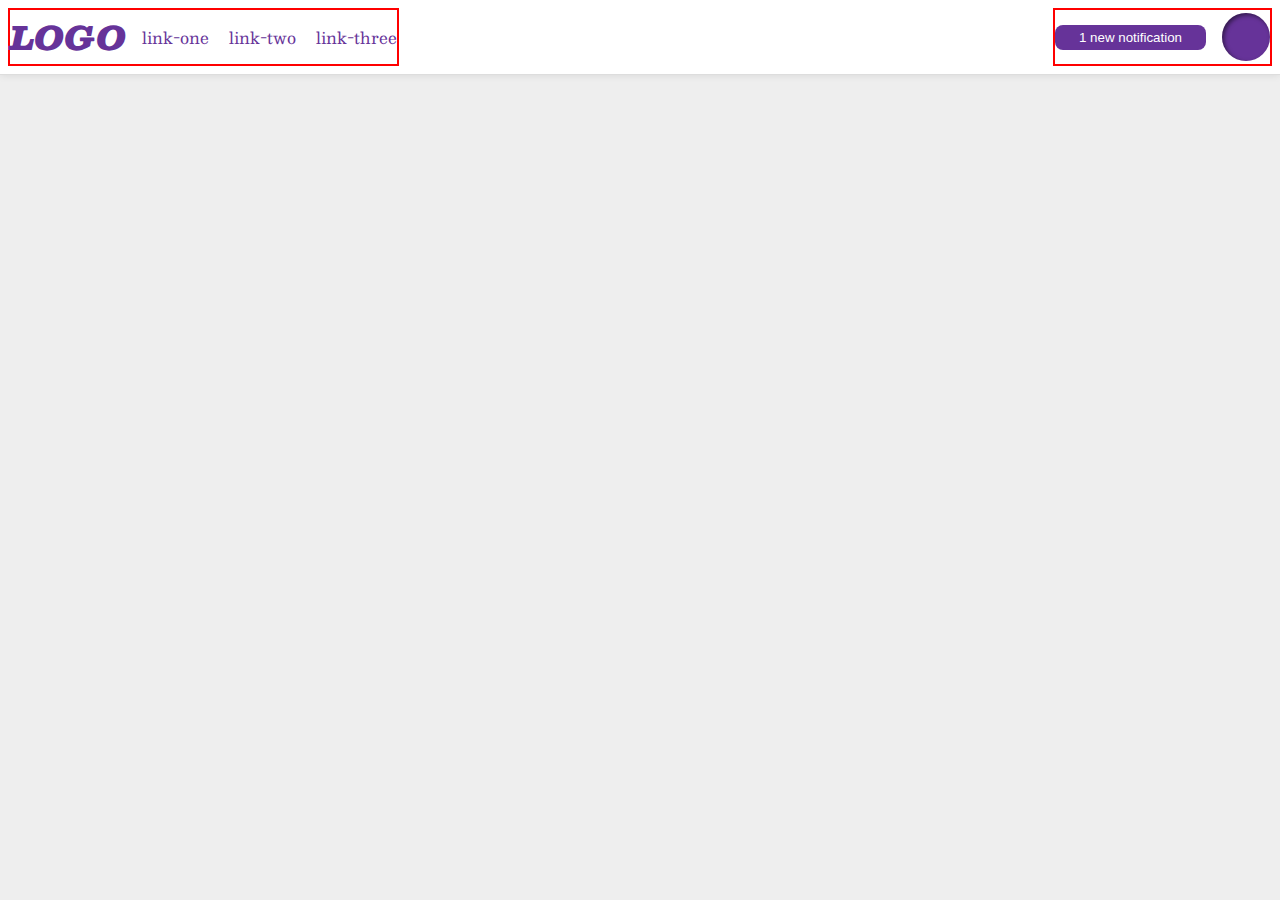
<file: flex/03-flex-header-2/index.html>
<!DOCTYPE html>
<html lang="en">
  <head>
    <meta charset="UTF-8">
    <meta http-equiv="X-UA-Compatible" content="IE=edge">
    <meta name="viewport" content="width=device-width, initial-scale=1.0">
    <title>Flex Header 2</title>
    <link rel="stylesheet" href="style.css">
  </head>
  <body>
    <div class="header">
      <div class="left">
        <div class="logo">
          LOGO
        </div>
        <ul class="links">
          <li><a href="google.com">link-one</a></li>
          <li><a href="google.com">link-two</a></li>
          <li><a href="google.com">link-three</a></li>
        </ul>
      </div>
      <div class="right">
        <button class="notifications">
          1 new notification
        </button>
        <div class="profile-image"></div>
      </div>
    </div>
  </body>
</html>
</file>
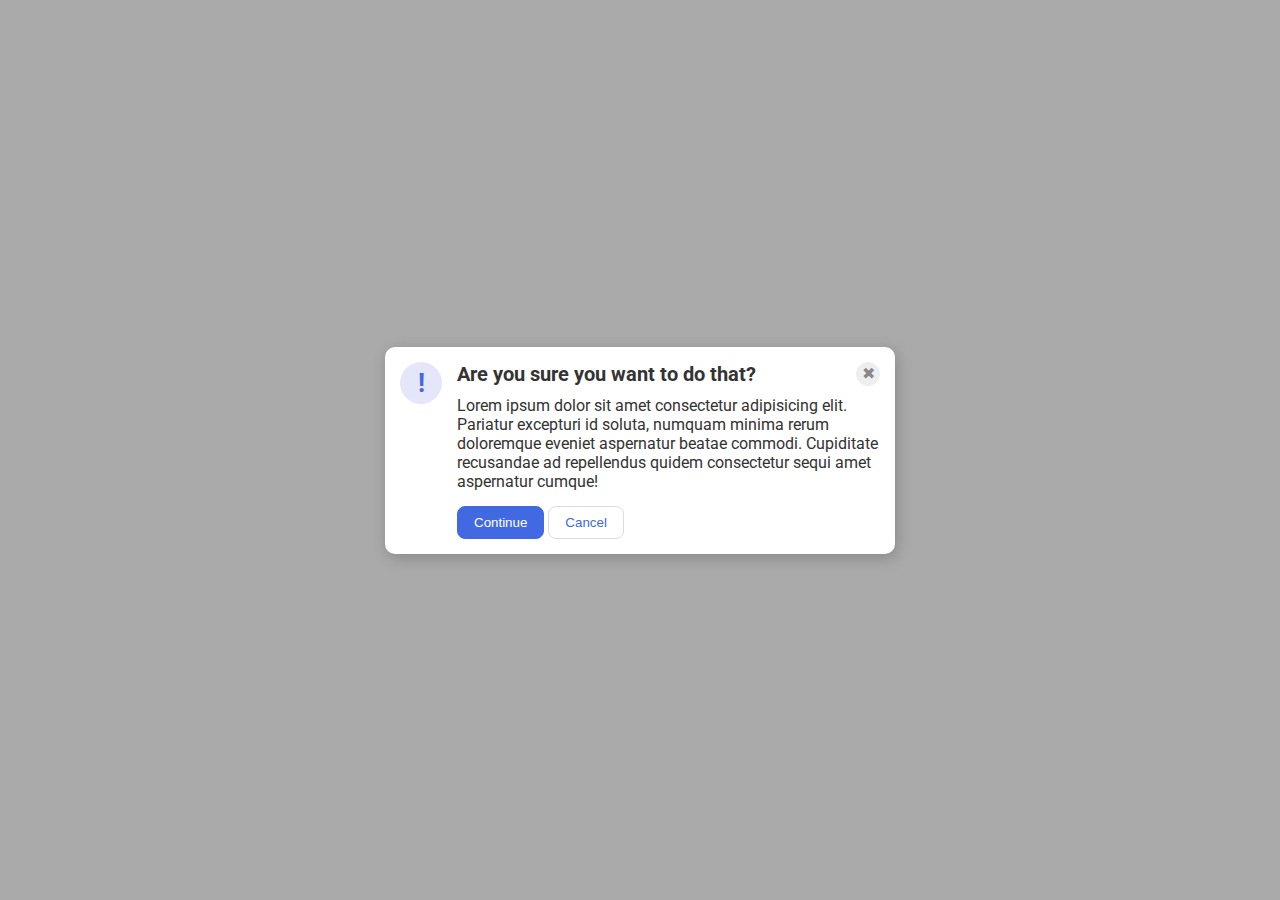
<file: flex/05-flex-modal/index.html>
<!DOCTYPE html>
<html lang="en">
  <head>
    <meta charset="UTF-8">
    <meta http-equiv="X-UA-Compatible" content="IE=edge">
    <meta name="viewport" content="width=device-width, initial-scale=1.0">
    <link rel="stylesheet" href="style.css">
    <title>Modal</title>
  </head>
  <body>
    <div class="modal">
      <div class="icon">!</div>
      <div class="right">
        <div class="header">Are you sure you want to do that?
        <button class="close-button">✖</button>
        </div>
        <div class="text">Lorem ipsum dolor sit amet consectetur adipisicing elit. Pariatur excepturi id soluta, numquam minima rerum doloremque eveniet aspernatur beatae commodi. Cupiditate recusandae ad repellendus quidem consectetur sequi amet aspernatur cumque!</div>
        <button class="continue">Continue</button>
        <button class="cancel">Cancel</button>
      </div>
    </div>
  </body>
</html>
</file>
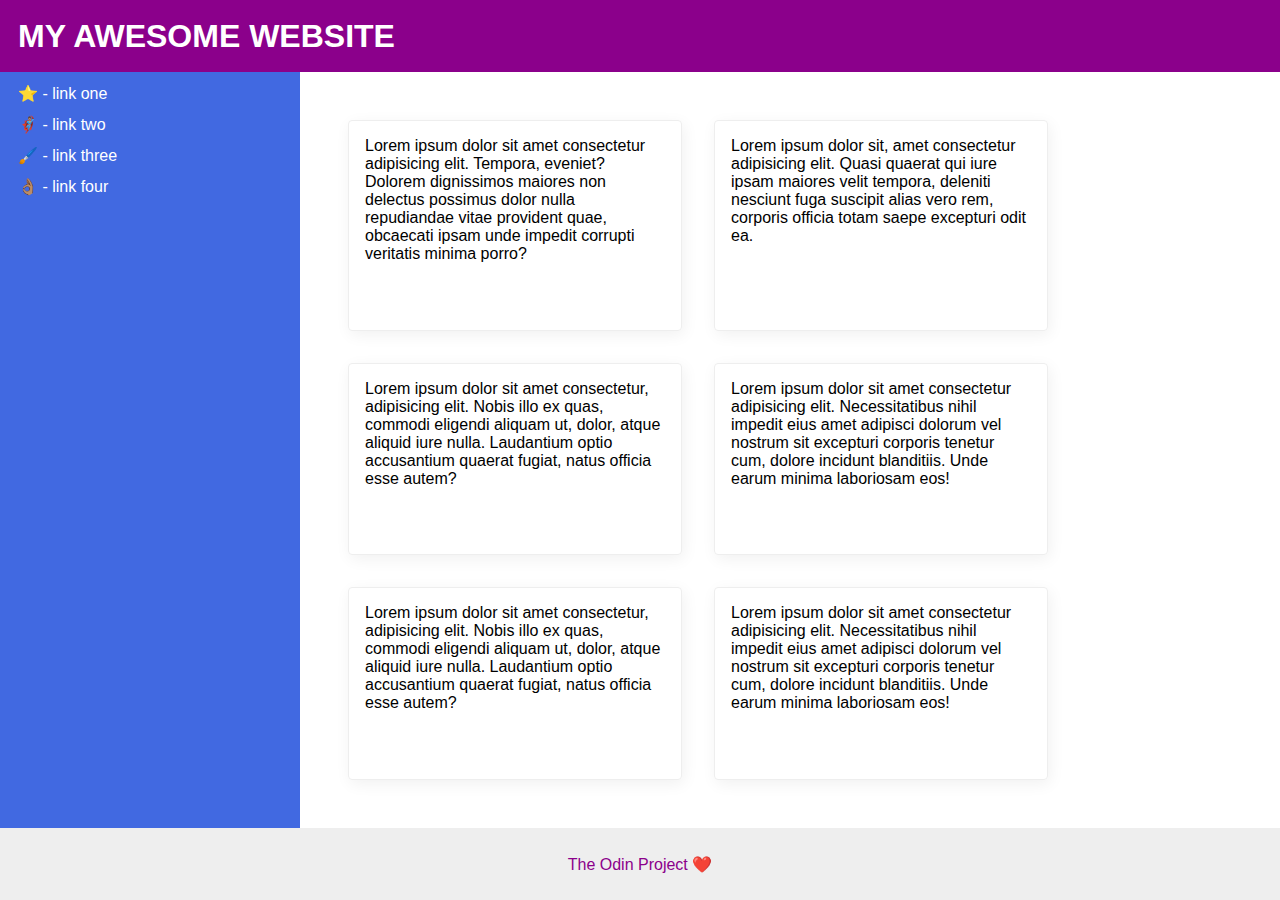
<file: flex/07-flex-layout-2/index.html>
<!DOCTYPE html>
<html lang="en">
  <head>
    <meta charset="UTF-8">
    <meta http-equiv="X-UA-Compatible" content="IE=edge">
    <meta name="viewport" content="width=device-width, initial-scale=1.0">
    <title>The Holy Grail</title>
    <link rel="stylesheet" href="style.css">
  </head>
  <body>
    <div class="header">
      MY AWESOME WEBSITE
    </div>
    
    <div class="content">
      <div class="sidebar">
        <ul>
          <li><a href="#">⭐ - link one</a></li>
          <li><a href="#">🦸🏽‍♂️ - link two</a></li>
          <li><a href="#">🖌️ - link three</a></li>
          <li><a href="#">👌🏽 - link four</a></li>
        </ul>
      </div>
      <div class="cards">
        <div class="card">Lorem ipsum dolor sit amet consectetur adipisicing elit. Tempora, eveniet? Dolorem dignissimos maiores non delectus possimus dolor nulla repudiandae vitae provident quae, obcaecati ipsam unde impedit corrupti veritatis minima porro?</div>
        <div class="card">Lorem ipsum dolor sit, amet consectetur adipisicing elit. Quasi quaerat qui iure ipsam maiores velit tempora, deleniti nesciunt fuga suscipit alias vero rem, corporis officia totam saepe excepturi odit ea.</div>
        <div class="card">Lorem ipsum dolor sit amet consectetur, adipisicing elit. Nobis illo ex quas, commodi eligendi aliquam ut, dolor, atque aliquid iure nulla. Laudantium optio accusantium quaerat fugiat, natus officia esse autem?</div>
        <div class="card">Lorem ipsum dolor sit amet consectetur adipisicing elit. Necessitatibus nihil impedit eius amet adipisci dolorum vel nostrum sit excepturi corporis tenetur cum, dolore incidunt blanditiis. Unde earum minima laboriosam eos!</div>
        <div class="card">Lorem ipsum dolor sit amet consectetur, adipisicing elit. Nobis illo ex quas, commodi eligendi aliquam ut, dolor, atque aliquid iure nulla. Laudantium optio accusantium quaerat fugiat, natus officia esse autem?</div>
        <div class="card">Lorem ipsum dolor sit amet consectetur adipisicing elit. Necessitatibus nihil impedit eius amet adipisci dolorum vel nostrum sit excepturi corporis tenetur cum, dolore incidunt blanditiis. Unde earum minima laboriosam eos!</div>
      </div>
    </div>

    <div class="footer">
      The Odin Project ❤️
    </div>
  </body>
</html>
</file>
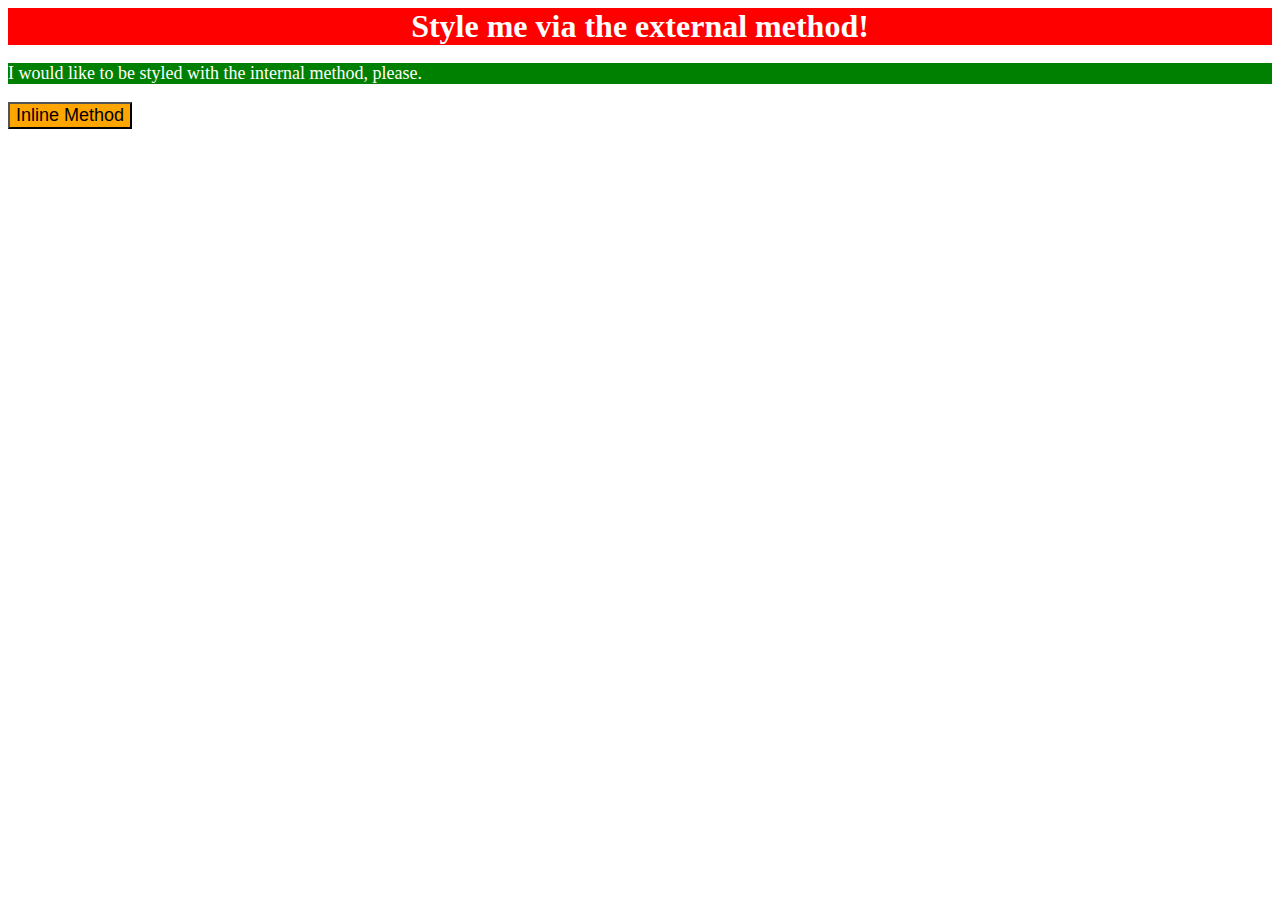
<file: foundations/01-css-methods/index.html>
<!DOCTYPE html>
<html lang="en">
  <head>
    <meta charset="UTF-8">
    <meta http-equiv="X-UA-Compatible" content="IE=edge">
    <meta name="viewport" content="width=device-width, initial-scale=1.0">
    <link rel="stylesheet" href="styles.css">
    <style>
      p {
        background-color: green;
        color: white;
        font-size: 18px;
      }
    </style>
    <title>Methods for Adding CSS</title>
  </head>
  <body>
    <div>Style me via the external method!</div>
    <p>I would like to be styled with the internal method, please.</p>
    <button style="background-color: orange; font-size: 18px;">Inline Method</button>
  </body>
</html>
</file>
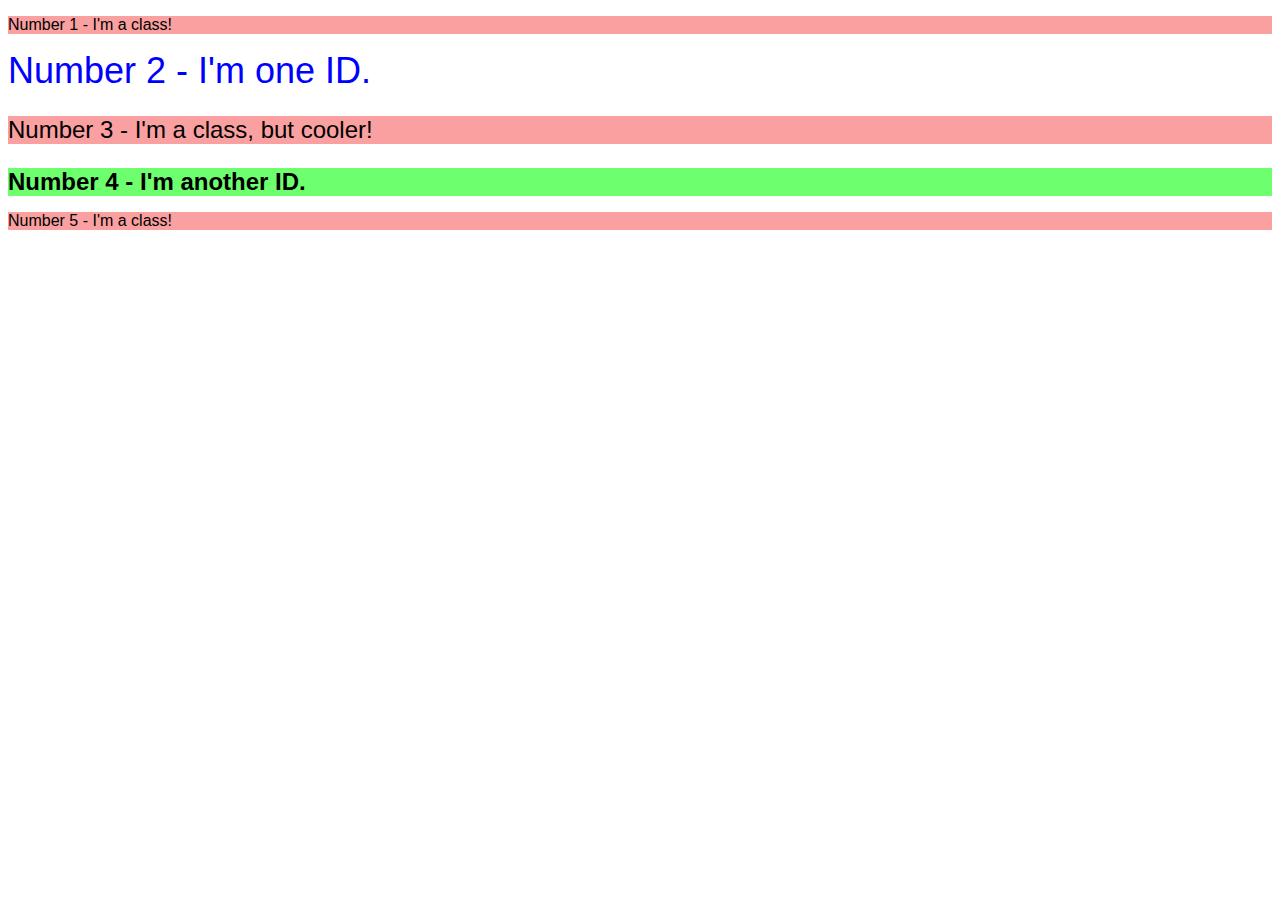
<file: foundations/02-class-id-selectors/index.html>
<!DOCTYPE html>
<html lang="en">
  <head>
    <meta charset="UTF-8">
    <meta http-equiv="X-UA-Compatible" content="IE=edge">
    <meta name="viewport" content="width=device-width, initial-scale=1.0">
    <title>Class and ID Selectors</title>
    <link rel="stylesheet" href="style.css">
  </head>
  <body>
    <p class="odd">Number 1 - I'm a class!</p>
    <div class="even" id="second">Number 2 - I'm one ID.</div>
    <p class="odd" id="third">Number 3 - I'm a class, but cooler!</p>
    <div class="odd fourth">Number 4 - I'm another ID.</div>
    <p class="odd">Number 5 - I'm a class!</p>
  </body>
</html>
</file>
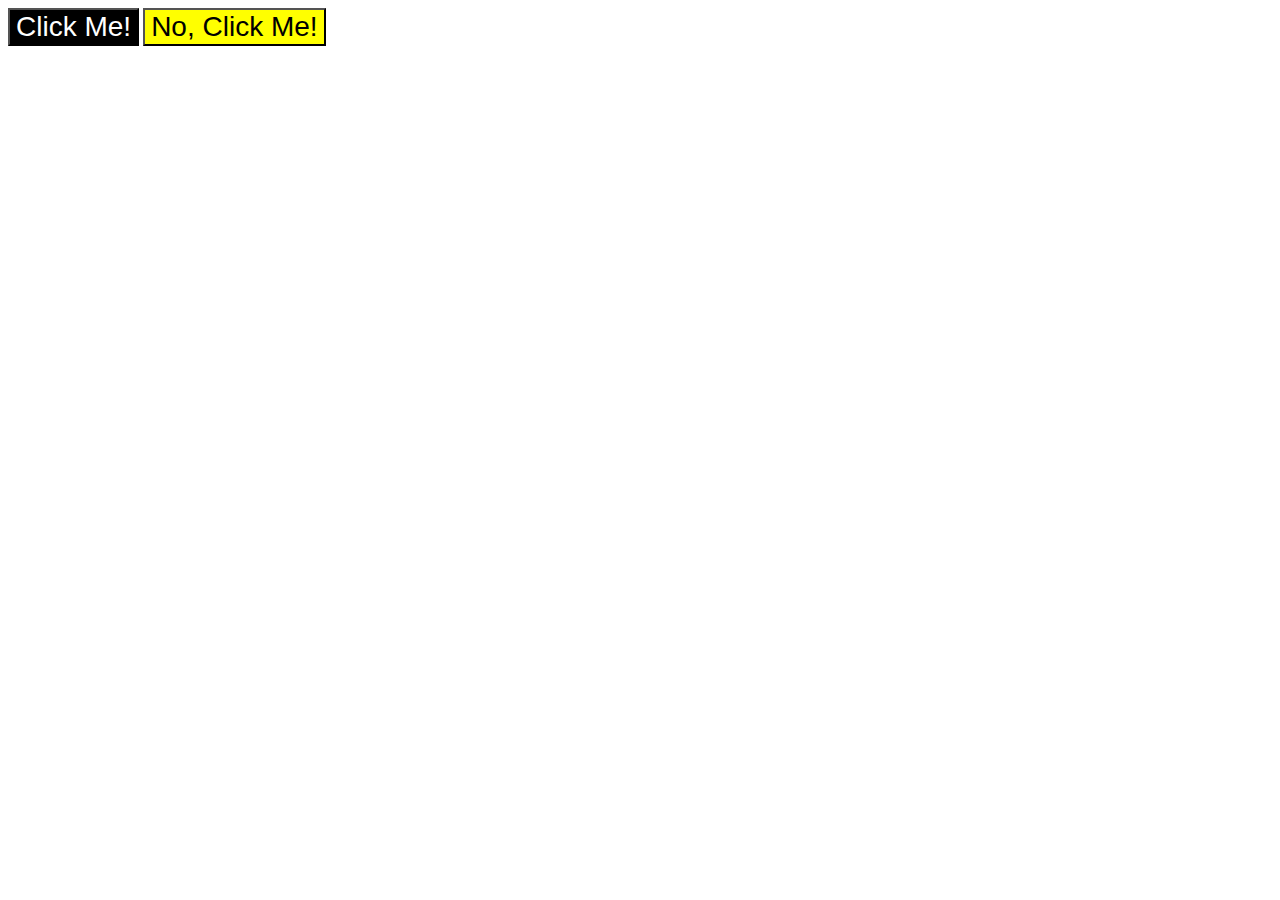
<file: foundations/03-grouping-selectors/index.html>
<!DOCTYPE html>
<html lang="en">
  <head>
    <meta charset="UTF-8">
    <meta http-equiv="X-UA-Compatible" content="IE=edge">
    <meta name="viewport" content="width=device-width, initial-scale=1.0">
    <title>Grouping Selectors</title>
    <link rel="stylesheet" href="style.css">
  </head>
  <body>
    <button class="first">Click Me!</button>
    <button class="second">No, Click Me!</button>
  </body>
</html>
</file>
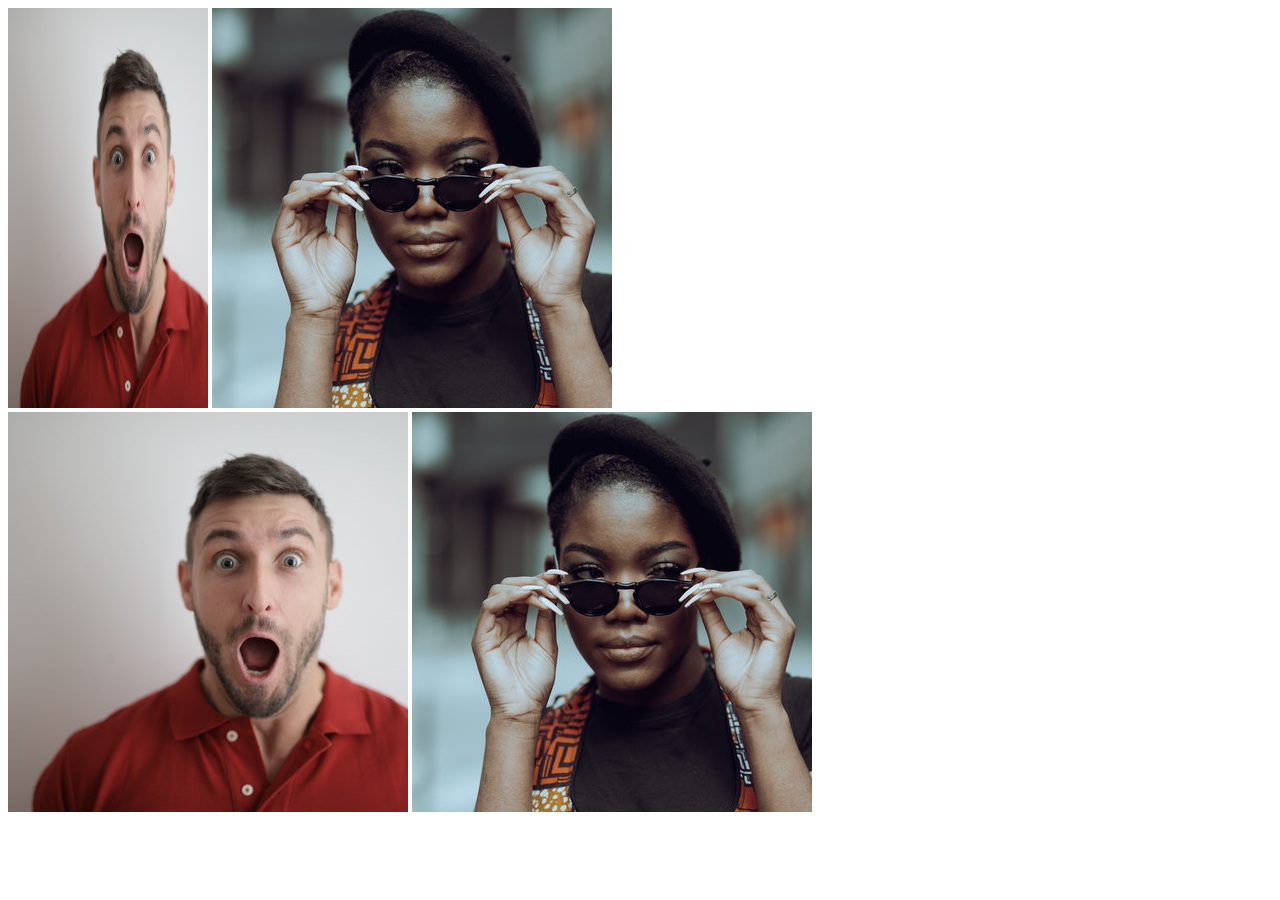
<file: foundations/04-chaining-selectors/index.html>
<!DOCTYPE html>
<html lang="en">
  <head>
    <meta charset="UTF-8">
    <meta http-equiv="X-UA-Compatible" content="IE=edge">
    <meta name="viewport" content="width=device-width, initial-scale=1.0">
    <title>Chaining Selectors</title>
    <link rel="stylesheet" href="style.css">
  </head>
  <body>
    <!-- Check image source path. Review Foundations lesson - Links and Images -->
    <!-- Use the classes BELOW this line -->
    <div>
      <img class="avatar proportioned" src="./images/pexels-andrea-piacquadio-3777931.jpg" alt="Woman with glasses">
      <img class="avatar distorted" src="./images/pexels-katho-mutodo-8434791.jpg" alt="Man with surprised expression">
    </div>
    <!-- Use the classes ABOVE this line -->
    <div>
      <img class="original proportioned" src="./images/pexels-andrea-piacquadio-3777931.jpg" alt="Woman with glasses">
      <img class="original distorted" src="./images/pexels-katho-mutodo-8434791.jpg" alt="Man with surprised expression">
    </div>
  </body>
</html>
</file>
<file: flex/03-flex-header-2/style.css>
/* this is some magical font-importing.  
you'll learn about it later. */
@import url('https://fonts.googleapis.com/css2?family=Besley:ital,wght@0,400;1,900&display=swap');

body {
  margin: 0;
  background: #eee;
  font-family: Besley, serif;
}

.header {
  background: white;
  border-bottom: 1px solid #ddd;
  box-shadow: 0 0 8px rgba(0,0,0,.1);
  display: flex;
  justify-content: space-between;
  padding: 8px;
}

.right, .left{
  display: flex;
  border: 2px solid red;
  gap: 16px;
  align-items: center;
}


.profile-image {
  background: rebeccapurple;
  box-shadow: inset 2px 2px 4px rgba(0,0,0,.5);
  border-radius: 50%;
  width: 48px;
  height: 48px;
}

.logo {
  color: rebeccapurple;
  font-size: 32px;
  font-weight: 900;
  font-style: italic;
}

button {
  border: none;
  border-radius: 8px;
  background: rebeccapurple;
  color: white;
  padding: 5px 24px;
  justify-content: center;
}

a {
  /* this removes the line under our links */
  text-decoration: none;
  color: rebeccapurple;
}

ul {
  list-style-type: none;
  display: flex;
  gap: 20px;
  margin: 0;
  padding: 0;
}
</file>
<file: flex/05-flex-modal/style.css>
@import url('https://fonts.googleapis.com/css2?family=Roboto:wght@400;700&display=swap');
html, body {
  height: 100%;
}

body {
  font-family: Roboto, sans-serif;
  margin: 0;
  background: #aaa;
  color: #333;
  /* I'll give you this one for free lol */
  display: flex;
  align-items: center;
  justify-content: center;
}

.modal {
  background: white;
  width: 480px;
  border-radius: 10px;
  box-shadow: 2px 4px 16px rgba(0,0,0,.2);
  display: flex;
  padding: 15px;
  gap: 15px;
}

.icon {
  color: royalblue;
  font-size: 26px;
  font-weight: 700;
  background: lavender;
  width: 42px;
  height: 42px;
  border-radius: 50%;
  display: flex;
  align-items: center;
  justify-content: center;
  flex: 1 0 auto;
}

.header{
  font-size: 20px;
  font-weight: bold;
  display: flex;
  justify-content: space-between;
  align-items: center;
  margin-bottom: 10px;
}

.close-button {
  background: #eee;
  border-radius: 50%;
  color: #888;
  font-weight: 400;
  font-size: 16px;
  height: 24px;
  width: 24px;
  display: flex;
  align-items: center;
  justify-content: center;
  border: 1px solid #eee;
  padding: 0;
}

button {
  cursor: pointer;
  padding: 8px 16px;
  border-radius: 8px;
}

button.continue {
  background: royalblue;
  border: 1px solid royalblue;
  color: white;
  margin-top: 15px;
}

button.cancel {
  background: white;
  border: 1px solid #ddd;
  color: royalblue;
  margin-top: 15px;
}
</file>
<file: flex/07-flex-layout-2/style.css>
/* *{
  border: 2px solid red;
} */

body {
  font-family: -apple-system, BlinkMacSystemFont, 'Segoe UI', Roboto, Oxygen, Ubuntu, Cantarell, 'Open Sans', 'Helvetica Neue', sans-serif;
  margin: 0;
  min-height: 100vh;
  display: flex;
  flex-direction: column;
}

.header {
  height: 72px;
  background: darkmagenta;
  color: white;
  font-size: 32px;
  font-weight: 900;
  padding: 0px 18px;
  display: flex;
  align-items: center;
}

.footer {
  height: 72px;
  background: #eee;
  color: darkmagenta;
  display: flex;
  justify-content: center;
  align-items: center;
}

.content{
  display: flex;
  flex: 1;
}

.sidebar {
  width: 300px;
  background: royalblue;
  box-sizing: border-box;
  display: flex;
  flex-direction: column;
  flex-shrink: 0;
}

.cards{
  display: flex;
  flex-wrap: wrap;
  padding: 32px;
}

.card {
  border: 1px solid #eee;
  box-shadow: 2px 4px 16px rgba(0,0,0,.06);
  border-radius: 4px;
  padding: 16px;
  margin: 16px;
  width: 300px;
}

ul {
  text-decoration: none;
  list-style: none;
  margin: 0;
  padding: 12px 18px;
}

li{
  margin-bottom: 12px;
}

a {
  color: white;
  text-decoration: none;
}
</file>
<file: foundations/01-css-methods/styles.css>
div {
    background-color: red;
    color:white;
    font-size: 32px;
    font-weight: bold;
    text-align: center;
}
</file>
<file: foundations/02-class-id-selectors/style.css>
.odd,
.even {
    font-family: Verdana, Geneva, Tahoma, sans-serif, serif;
}

.odd{
    background-color: rgb(250, 160, 160);
}

.odd.fourth{
    background-color: rgb(110, 255, 110);
    font-size: 24px;
    font-weight: 700;
}

#third{
    font-size: 24px;
}

#second{
    color: rgb(0, 0, 255);
    font-size: 36px;
}
</file>
<file: foundations/03-grouping-selectors/style.css>
.first,
.second{
    font-size: 28px;
    font-family: Helvetica, "Times New Roman", sans-serif;
}

.first{
    background-color: black;
    color: white;
}

.second{
    background-color: yellow;
}
</file>
<file: foundations/04-chaining-selectors/style.css>
/* Add CSS Styling */
.avatar.proportioned{
    width: 300px;
    height: auto;
}

.avatar.proportioned{
    width: 200px;
    height: 400px;
}
</file>
